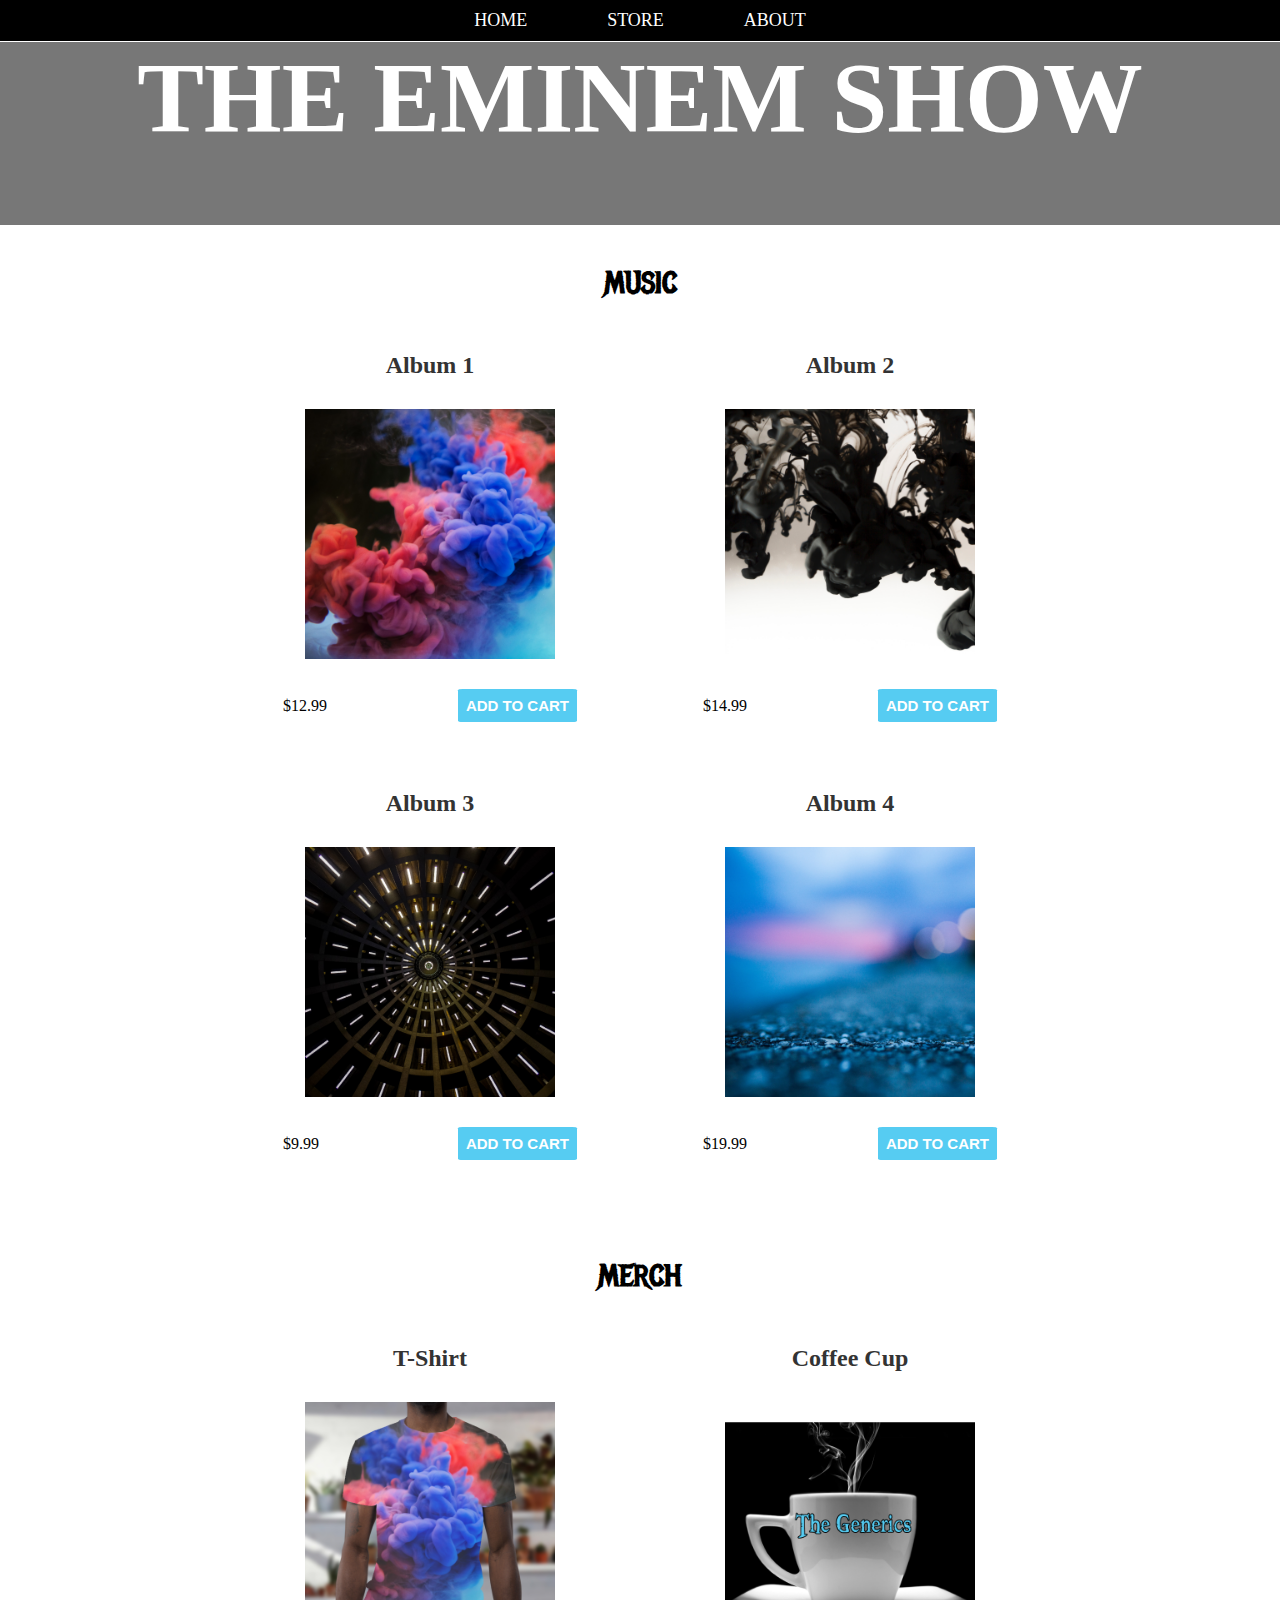
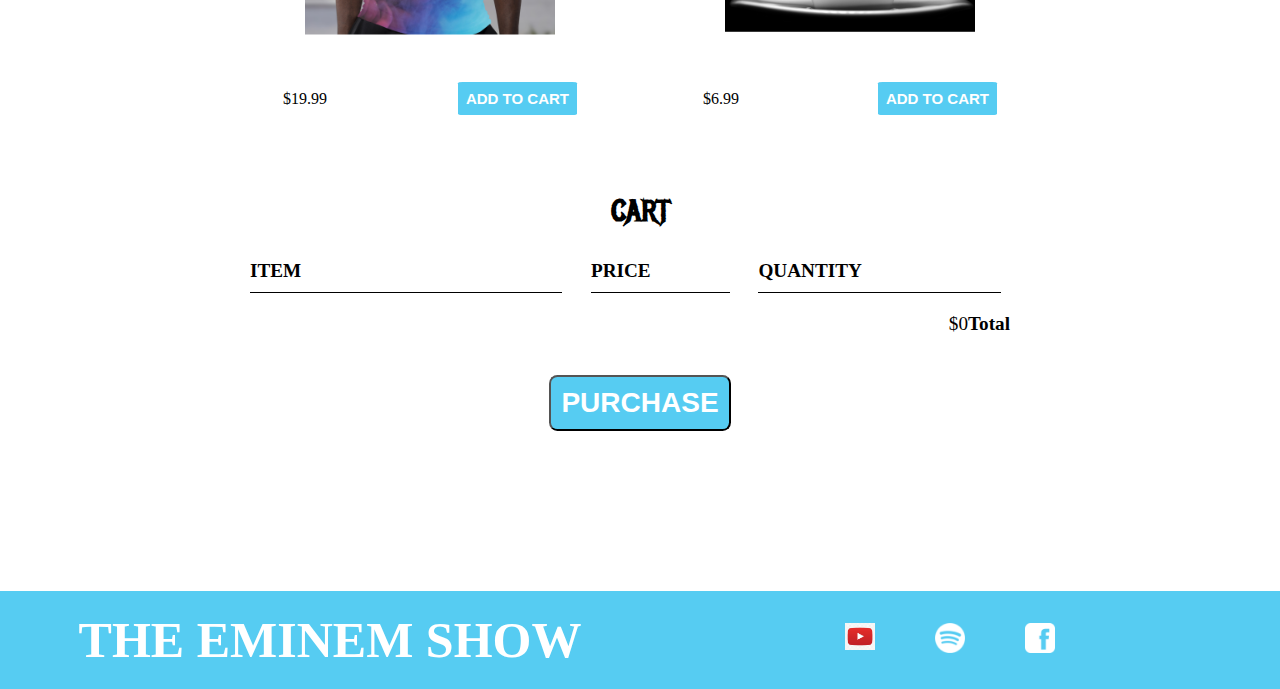
<file: store.html>
<!DOCTYPE html>
<html lang="en">

<head>
    <meta charset="UTF-8">
    <meta name="viewport" content="width=device-width, initial-scale=1.0">
    <title>E-Commerce Project</title>
    <link rel="stylesheet" href="./style.css">
    <script src="./index.js" async></script>
</head>

<body>
    <div id="EcommerceContainer">
        <header>
            <ul class='header'>
                <li><a href="./index.html">HOME</a></li>
                <li><a href="#">STORE</a></li>
                <li><a href="./about.html">ABOUT</a></li>
            </ul>
            <h1>THE EMINEM SHOW</h1>
        </header>
        <section id="music" class="container">
            <h2>MUSIC</h2>
            <div id="shop-items">
                <div id='shop-item'>
                    <h3 class="shop-item-title">Album 1</h3>
                    <div class="image-container">
                        <img class="prod-images" src="./img/Album 1.png" alt="">
                    </div>
                    <div class="prod-details">
                        <span class="shop-item-price">$12.99</span>
                        <button class="shop-item-button" type='button'>ADD TO CART</button>
                    </div>
                </div>
                <div id='shop-item'>
                    <h3 class="shop-item-title">Album 2</h3>
                    <div class="image-container">
                        <img class="prod-images" src="./img/Album 2.png" alt="">
                    </div>
                    <div class="prod-details">
                        <span class="shop-item-price">$14.99</span>
                        <button class="shop-item-button" type='button'>ADD TO CART</button>
                    </div>
                </div>
                <div id='shop-item'>
                    <h3 class="shop-item-title">Album 3</h3>
                    <div class="image-container">
                        <img class="prod-images" src="./img/Album 3.png" alt="">
                    </div>
                    <div class="prod-details">
                        <span class="shop-item-price">$9.99</span>
                        <button class="shop-item-button" type='button'>ADD TO CART</button>
                    </div>
                </div>
                <div id='shop-item'>
                    <h3 class="shop-item-title">Album 4</h3>
                    <div class="image-container">
                        <img class="prod-images" src="./img/Album 4.png" alt="">
                    </div>
                    <div class="prod-details">
                        <span class="shop-item-price">$19.99</span>
                        <button class="shop-item-button" type='button'>ADD TO CART</button>
                    </div>
                </div>
            </div>

        </section>
        <section id="merch" class="container">
            <h2>MERCH</h2>
            <div id="merch-content">
                <div id="t-shirt">
                    <h3 class="shop-item-title">T-Shirt</h3>
                    <div class="image-container">
                        <img class="prod-images" src="./img/Shirt.png" alt="">
                    </div>
                    <div class="prod-details">
                        <span class="shop-item-price">$19.99</span>
                        <button class="shop-item-button" type='button'>ADD TO CART</button>
                    </div>
                </div>
                <div id="coffee-cup">
                    <h3 class="shop-item-title">Coffee Cup</h3>
                    <div class="image-container">
                        <img class="prod-images" src="./img/Cofee.png" alt="">
                    </div>
                    <div class="prod-details">
                        <span class="shop-item-price">$6.99</span>
                        <button class="shop-item-button" type='button'>ADD TO CART</button>
                    </div>
                </div>
            </div>

            <section class="container content-section">
                <h2 class="section-header">CART</h2>
                <div class="cart-row">
                    <span class="cart-item cart-header cart-column">ITEM</span>
                    <span class="cart-price cart-header cart-column">PRICE</span>
                    <span class="cart-quantity cart-header cart-column">QUANTITY</span>
                </div>
                <div class="cart-items">
                 
                </div>
                <div class="cart-total">
                    <strong class="cart-total-title">Total</strong>
                    <span class="cart-total-price">$0</span>
                </div>
                <button class="btn btn-primary btn-purchase" type="button">PURCHASE</button>
            </section>
    </div>
    <div id="container"></div>
    <footer>
        <div class="footer-title">
            THE EMINEM SHOW
        </div>
        <div class="footer-icons">
            <ul>
                <li><a href="https://www.youtube.com">
                        <img src="./img/6260efc8fc9a9002669d2f4ad9956cc0.jpg" alt="">
                    </a></li>
                <li><a href="https://spotify.com">
                        <img src="./img/Spotify Logo.png" alt="">
                    </a></li>
                <li><a href="https://facebook.com">
                        <img src="./img/Facebook Logo.png" alt="">
                    </a></li>
            </ul>
        </div>
    </footer>
</body>

</html>
</file>
<file: style.css>
@import url('https://fonts.googleapis.com/css2?family=Metal+Mania&display=swap');

* {
    box-sizing: border-box;
    margin: 0;
    padding: 0;
}

header {
    text-align: center;
    margin:0;
    padding:0px;
    padding-bottom:30px;
    background:#777;
    color:white;
}

#cart{
    position: fixed;
    height: 95%;
}
header h1{
    padding:40px;
    font-size:100px;
}
header ul{
    display:flex;
    padding:10px;
    font-size:18px;
    font-weight:200;
    justify-content: center;
    list-style-type: none;
    border-bottom:0.1rem solid white;
    position: fixed;
    top: 0%;
    background: black;
    width: 100%;
    z-index: 1;
}
header li{
    margin:0px 40px;
}
header li a{
    text-decoration: none;
    color:white;
}
header h6{
    padding:10px;
    font-size:20px;
    font-weight: normal;;
    border-bottom: 0.1rem solid white;
}
header h6 a {
    text-decoration: none;
    color:white;
}
header .latest-album{
    display:block;
    border:1px solid #56CCF2;
    padding:15px 30px;
    font-size:23px;
    font-weight: 200;
    margin:10px auto;
    background: inherit;
    cursor: pointer;
    color:white;
}
header .play-btn{
    cursor: pointer;
    display:block;
    border:2px solid #56CCF2;
    border-radius:50%;
    padding:20px;
    font-size:30px;
    font-weight: 200;
    margin:20px auto;
    background: inherit;
    color:#56CCF2;
}

#tours .tour-item{
    display:flex;
    border-bottom:1px solid black;
    padding:10px;
}
#tours .tour-item .tour-date{
    width:12%;
}
#tours .tour-item .tour-place{
    width:25%;
    color:#777;
}
#tours .tour-item .tour-spec-place{
    width:53%;
    color:#777;
}
#tours .tour-item .buy-btn{
    width:20%;
    background: #56CCF2;
    color:white;
    border:none;
    padding:7px;
    border-radius:5px;
    font-weight:700;
    font-family: 'Segoe UI', Tahoma, Geneva, Verdana, sans-serif;
}
section h2{
    font-family:"Metal Mania";
    text-align:center;
    padding:20px;
    font-size:30px;
}
.container{
    max-width:900px;
    margin:0 auto;
    padding:20px 30px;
}
#shop-items {
    display:flex;
    flex-wrap: wrap;
    justify-content:space-around;
}
#shop-items div{
    margin:30px;
}
#shop-items div h3{
    display: block;
    width: 100%;
    text-align: center;
    font-size: 24px;
    color: #333;
    margin-bottom: 15px;
}
#shop-items .prod-details{
    display: flex;
    margin: 8px;
    align-items: center;
    justify-content: space-between;
}
#shop-items .shop-item-button{
    cursor:pointer;
    padding:8px;
    color:white;
    border:none;
    font-size:15px;
    font-weight: bold;
    border-radius: 4%;
    background: #56CCF2;
}
#shop-items .shop-item-button:hover, #merch-content .shop-item-button:hover{
    background: #0eabdf;
}
#merch-content{
    display:flex;
    flex-wrap: wrap;
    justify-content:space-around;
}
#merch-content div{
    margin:30px;
}
#merch-content div h3{
    display: block;
    width: 100%;
    text-align: center;
    font-size: 24px;
    color: #333;
    margin-bottom: 15px;
}
#merch-content .prod-details{
    display:flex;
    margin:8px;
    align-items:center;
    justify-content: space-between;
}
#merch-content .shop-item-button{
    cursor:pointer;
    padding:8px;
    color:white;
    border:none;
    font-size:15px;
    font-weight: bold;
    border-radius: 4%;
    background: #56CCF2;
}
.cart-row{
    font-size:18px;
    display:flex;
}
.cart-header{
    font-size:1.2rem;
    font-weight: bold;
}
.cart-item{
    width:45%;
}
.cart-img{
    width:80px;
    border-radius:8%;
    margin-right:20px;
}
.cart-price{
    width:20%;
}
.cart-quantity{
    width:35%;
}
.cart-column{
    display: flex;
    align-items: center;
    border-bottom: 1px solid black;
    margin-right: 1.5em;
    padding-bottom: 10px;
    margin-top: 10px;
}
.cart-quantity input{
    width:40px;
    height:30px;
    border:1px solid rgb(0, 204, 255) ;
    border-radius:8%;
    outline:none;
    text-align:center;
    margin-right:20px;
}
.cart-quantity button{
    color:white;
    font-weight: bold;
    background: rgb(231, 76, 76);
    cursor: pointer;
    border:none;
    border-radius:8%;
    height:30px;
    outline:none;
    padding: 0px 7px;
}
.cart-quantity button:hover{
    background: rgb(218, 37, 37);;
}
.cart-total{
    display:flex;
    flex-direction: row-reverse;
    font-size:1.2rem;
    margin:20px;
}
.cart-total .total-title{
    margin-right:10px;
    font-size:1.5rem;
}

.purchase-btn{
    display: flex;
    align-items: center;
    justify-content: center;
    margin:auto;
    margin-top: 50px;
    background: #56CCF2;
    color:white;
    font-size:1.2rem;
    font-weight: bold;
    border:none;
    border-radius:8%;
    padding:12px;
    cursor: pointer;
}
.purchase-btn:hover{
    background-color:#18acdd;
}
footer{
    display:flex;
    margin-top:40px;
    padding:20px;
    background: #56CCF2;
}
footer .footer-title{
    text-align: center;
    color:white;
    width:50%;
    font-size:50px;
    font-weight:bold;
    margin:0 auto;
}
footer .footer-icons{
    width:50%;
    display:flex;
    align-items:center;
    justify-content: space-around;
}
.footer-icons ul{
    list-style-type: none;
    display:flex;
}
.footer-icons li{
    padding:10px;
    margin:0px 20px;
}
.footer-icons li:hover{
    background:rgb(17, 206, 206);
}
.footer-icons img{
    width:30px;
}

/* About */
#about{
    max-width:900px;
    margin:0 auto;
    font-size: 22px;
}
#about h3{
    text-align: center;
    font-size:25px;
    margin:20px;
}


#about img{
    float:left;
    margin:20px 50px;
    border-radius: 50%;
    width:200px;
    height:200px;
}

#about p{
    font-size:17px;
    margin:20px;
    color:#777;
}

#container{
    position:fixed;
    bottom:10px;
    right:10px;
}
.notification {
    background-color: #56CCF2;
    border-radius: 5px;
    color: black;
    padding: 2rem;
    margin: 1rem;
}

.notification h4 span{
    color:rgb(235, 33, 33);
}

.image-container{
    height: 250px;
    width: 250px;
    overflow: hidden;
}
.prod-images{
    transform-origin: center center;
    object-fit: cover;
    height: 100%;
    width: 100%;
    padding:0px;
    margin:0px;
    transition: ease-in 0.5s;
    filter: brightness(100%);
}
.prod-images:hover{
    transform: scale(1.5);
    filter: brightness(130%);
}
header ul a{
    color:white;
    text-decoration:none;
    cursor: pointer;
}
.fa-shopping-cart{
    color:white;
}
.cart-holder{
    border:2px solid #56CCF2;
    border-radius: 7px;;
    padding:2px 10px;
    position: absolute;
    right: 2%;
}
.cart-number{
    position:absolute;
    color:#56CCF2;
    font-size: 20px;
    top:-10px;
    right:-15px;
}

@media(max-width:600px){
    header li{
        margin:0px 20px;
    }
}
#cart{
    margin:0px;
    display: none;
    position:fixed;
    top:50px;
    height: 95%;
    right:0;
    background-color:rgb(255, 255, 255);
    border:1px solid rgb(177, 103, 103);
    min-height:50vh;
}
#cart h2{
    margin:20px 0px;
    padding:0;
}

.cart-btn-bottom{
    display:flex;
    padding:15px;
    background-color: #777;
    border:none;
    border-radius:7px;
    margin:auto;
    cursor:pointer;
}
.cart-bottom{
    text-decoration: none;
    color:#56CCF2;
    font-size: 16px;
    font-weight:700;
}
.cancel{
    position:absolute;
    cursor:pointer;
    color:rgb(121, 117, 117);
    top:0;
    right:0;
    margin:20px;
    background:none;
    font-size:16px;
    font-weight: 700;
    border:1px solid rgb(121, 117, 117);
    border-radius:7px;
    padding:5px;
}
.btn-purchase {
    display: block;
    margin: 40px auto 80px auto;
    font-size: 1.75em;
    color: white;
    background-color: #56CCF2;
    padding: 10px;
    border-radius: .3em;
    font-weight: bold;
}
</file>
